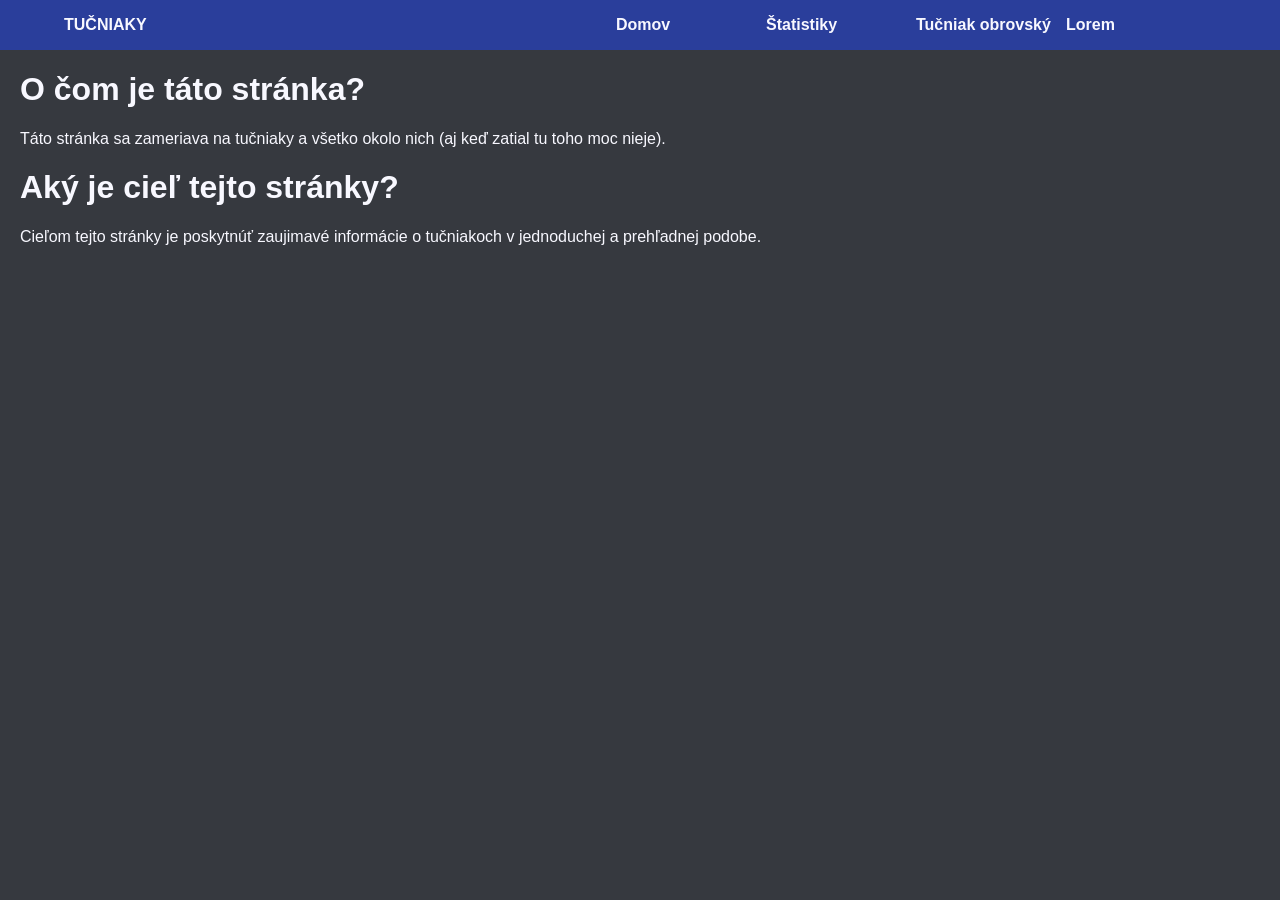
<file: www/index.html>
<!DOCTYPE html>
<html lang="en">
<head>
  <meta charset="utf-8">
  <meta name="author" content="Marek Mojík">
  <link rel="stylesheet" href="style.css">
	<title>Tučniaky</title>
</head>
<body>
    <header>
      <nav>
        <div id="nadpis"><a href="index.html">Tučniaky</a></div>
          <ul>
            <li><a href="index.html">Domov</a></li>
            <li><a href="statistiky.html">Štatistiky</a></li>
            <li><a href="tucniak_obrovsky.html">Tučniak obrovský</a></li>
            <li><a href="lorem.html">Lorem</a></li>
          </ul>
      </nav>
	</header>
	<main>
		<h1>O čom je táto stránka?</h1>
		<p>Táto stránka sa zameriava na tučniaky a všetko okolo nich (aj keď zatial tu toho moc nieje).</p>
		<h1>Aký je cieľ tejto stránky?</h1>
		<p>Cieľom tejto stránky je poskytnúť zaujimavé informácie o tučniakoch v jednoduchej a prehľadnej podobe.</p>
	</main>
</body>
</html>
</file>
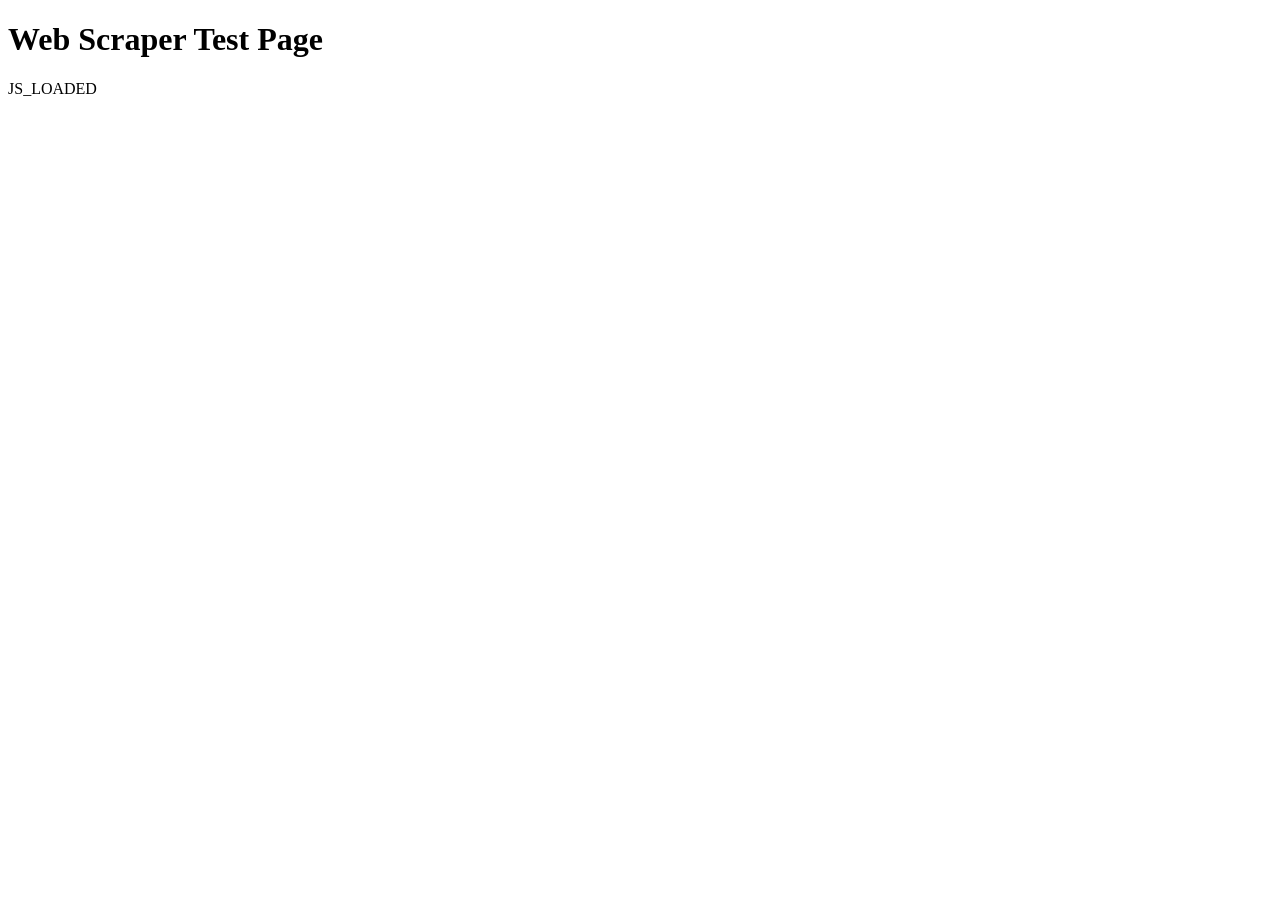
<file: www/js.html>
<!DOCTYPE html>
<html lang="en">
<head>
    <meta charset="UTF-8">
    <meta name="viewport" content="width=device-width, initial-scale=1.0">
    <title>Test Page for Senq</title>
    <script type="text/javascript">
        document.addEventListener('DOMContentLoaded', function() {
            document.getElementById('dynamic-content').innerText = 'J' + 'S_' + 'LOA' + 'DED';
        });
    </script>
</head>
<body>
    <h1>Web Scraper Test Page</h1>
    <p id="dynamic-content">This content will be replaced by JavaScript.</p>
</body>
</html>
</file>
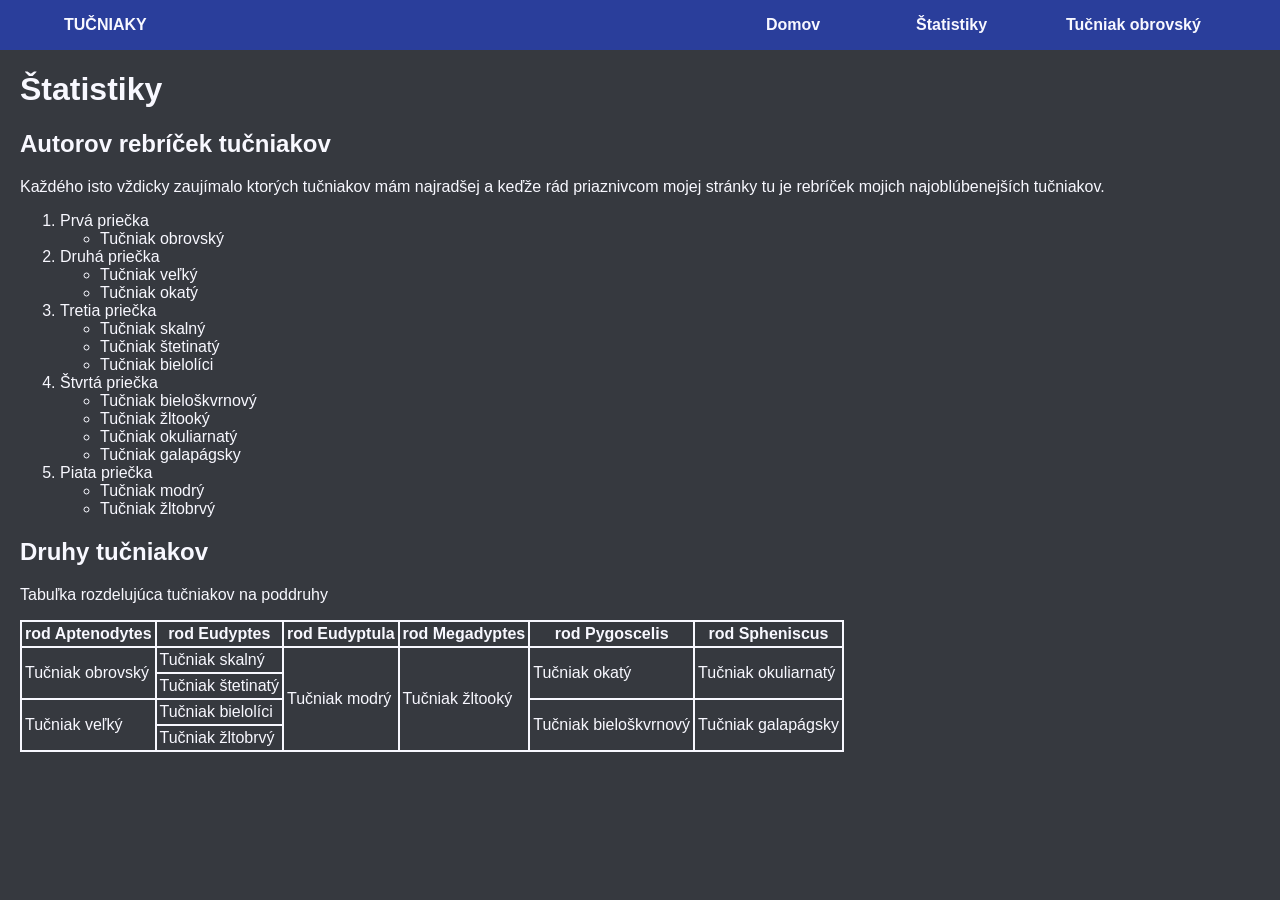
<file: www/statistiky.html>
<!DOCTYPE html>
<html lang="en">
<head>
  <meta charset="utf-8">
  <meta name="author" content="Marek Mojík">
  <link rel="stylesheet" href="style.css">
	<title>Tučniaky</title>
</head>
<body>
    <header>
      <nav>
        <div id="nadpis"><a href="index.html">Tučniaky</a></div>
          <ul>
            <li><a href="index.html">Domov</a></li>
            <li><a href="statistiky.html">Štatistiky</a></li>
            <li><a href="tucniak_obrovsky.html">Tučniak obrovský</a></li>
          </ul>
      </nav>
	</header>
	<main>
    <h1>Štatistiky</h1>
    <article>
      <h1>Autorov rebríček tučniakov</h1>
      <p>Každého isto vždicky zaujímalo ktorých tučniakov mám najradšej a keďže rád priaznivcom mojej stránky tu je rebríček mojich najoblúbenejších tučniakov.</p>
      <ol>
        <li>Prvá priečka
          <ul>
            <li>Tučniak obrovský</li>
          </ul>
        </li>
        <li>Druhá priečka
          <ul>
            <li>Tučniak veľký</li>
            <li>Tučniak okatý</li>
          </ul>
        </li>
        <li>Tretia priečka
          <ul>
            <li>Tučniak skalný</li>
            <li>Tučniak štetinatý</li>
            <li>Tučniak bielolíci</li>
          </ul>
        </li>
        <li>Štvrtá priečka
          <ul>
            <li>Tučniak bieloškvrnový</li>
            <li>Tučniak žltooký</li>
            <li>Tučniak okuliarnatý</li>
            <li>Tučniak galapágsky</li>
          </ul>
        </li>
        <li>Piata priečka
          <ul>
            <li>Tučniak modrý</li>
            <li>Tučniak žltobrvý</li>
          </ul>
        </li>
      </ol>
    </article>
    <article>
      <h1>Druhy tučniakov</h1>
      <p>Tabuľka rozdelujúca tučniakov na poddruhy</p>
      <table>
        <thead>
          <tr>
            <th>rod Aptenodytes</th>
            <th>rod Eudyptes</th>
            <th>rod Eudyptula</th>
            <th>rod Megadyptes</th>
            <th>rod Pygoscelis</th>
            <th>rod Spheniscus</th>
          </tr>
        </thead>
        <tbody>
          <tr>
            <td rowspan="2">Tučniak obrovský</td>
            <td>Tučniak skalný</td>
            <td rowspan="4">Tučniak modrý</td>
            <td rowspan="4">Tučniak žltooký</td>
            <td rowspan="2">Tučniak okatý</td>
            <td rowspan="2">Tučniak okuliarnatý</td>
          </tr>
          <tr>
            <td>Tučniak štetinatý</td>
          </tr>
          <tr>
            <td rowspan="2">Tučniak veľký</td>
            <td>Tučniak bielolíci</td>
            <td rowspan="2">Tučniak bieloškvrnový</td>
            <td rowspan="2">Tučniak galapágsky</td>
          </tr>
          <tr>
            <td>Tučniak žltobrvý</td>
          </tr>
        </tbody>
      </table>
    </article>
	</main>
</body>
</html>
</file>
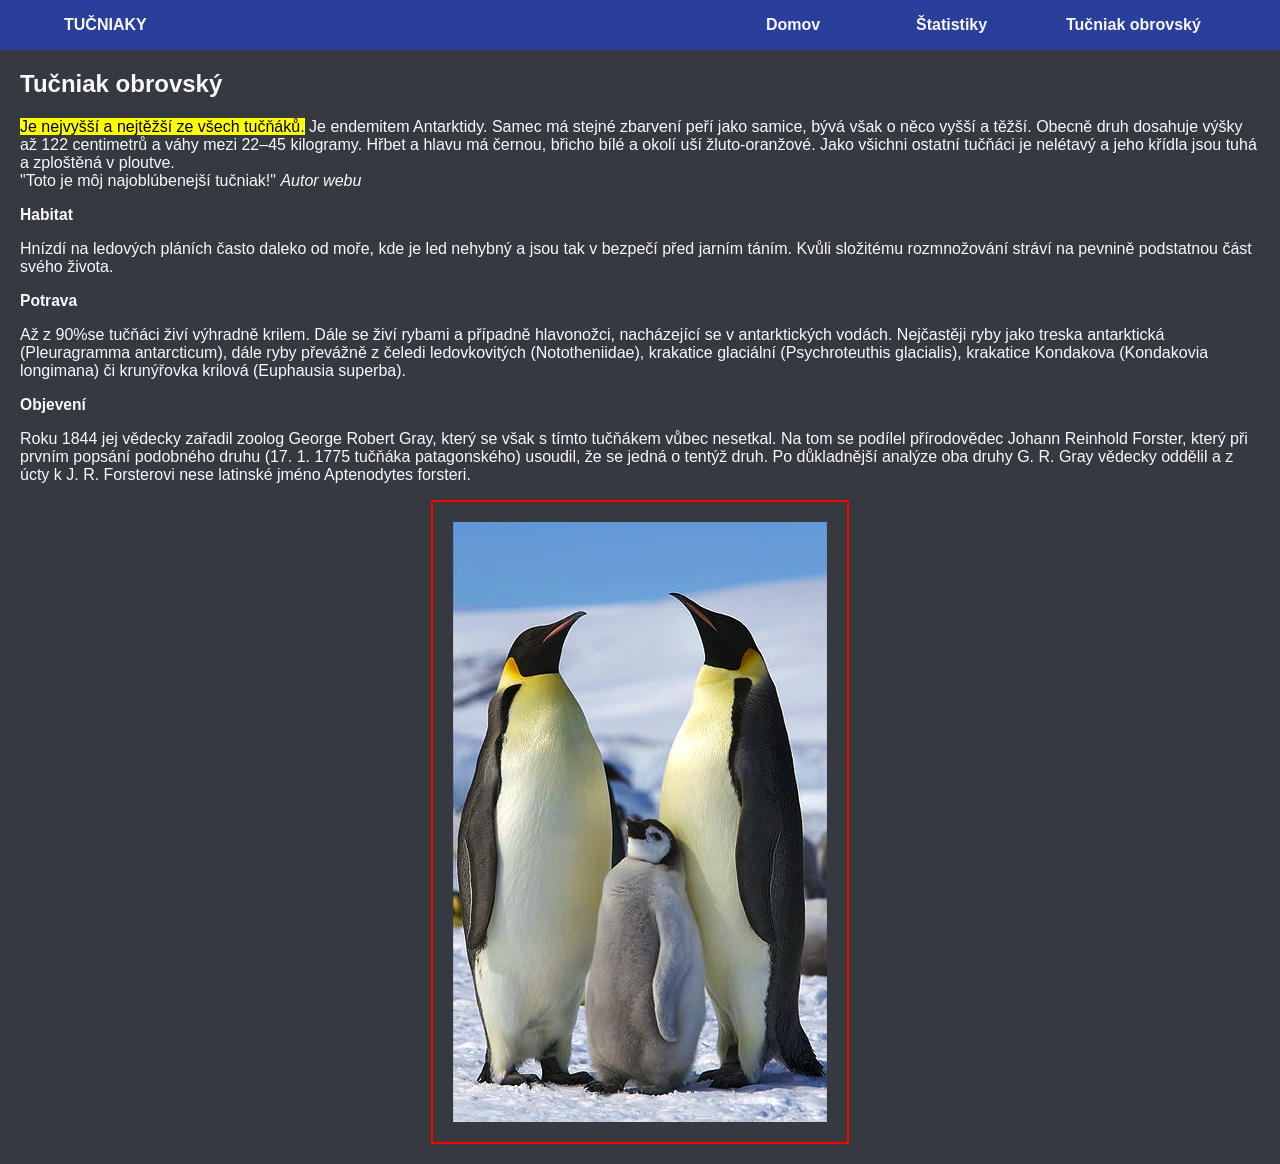
<file: www/tucniak_obrovsky.html>
<!DOCTYPE html>
<html lang="en">
<head>
  <meta charset="utf-8">
  <meta name="author" content="Marek Mojík">
  <link rel="stylesheet" href="style.css">
	<title>Tučniaky</title>
</head>
<body>
    <header>
      <nav>
        <div id="nadpis"><a href="index.html">Tučniaky</a></div>
          <ul>
            <li><a href="index.html">Domov</a></li>
            <li><a href="statistiky.html">Štatistiky</a></li>
            <li><a href="tucniak_obrovsky.html">Tučniak obrovský</a></li>
          </ul>
      </nav>
	</header>
	<main>
    <article>
  		<h1>Tučniak obrovský</h1>
      <p><mark>Je nejvyšší a nejtěžší ze všech tučňáků.</mark> Je endemitem Antarktidy. Samec má stejné zbarvení peří jako samice, bývá však o něco vyšší a těžší. Obecně druh dosahuje výšky až 122 centimetrů a váhy mezi 22–45 kilogramy. Hřbet a hlavu má černou, břicho bílé a okolí uší žluto-oranžové. Jako všichni ostatní tučňáci je nelétavý a jeho křídla jsou tuhá a zploštěná v ploutve. <br> "Toto je môj najoblúbenejší tučniak!" <cite>Autor webu</cite></p>
      <section>
        <h1>Habitat</h1>
        <p>Hnízdí na ledových pláních často daleko od moře, kde je led nehybný a jsou tak v bezpečí před jarním táním. Kvůli složitému rozmnožování stráví na pevnině podstatnou část svého života.</p>
      </section>
      <section>
        <h1>Potrava</h1>
        <p>Až z 90%se tučňáci živí výhradně krilem. Dále se živí rybami a případně hlavonožci, nacházející se v antarktických vodách. Nejčastěji ryby jako treska antarktická (Pleuragramma antarcticum), dále ryby převážně z čeledi ledovkovitých (Nototheniidae), krakatice glaciální (Psychroteuthis glacialis), krakatice Kondakova (Kondakovia longimana) či krunýřovka krilová (Euphausia superba). </p>
      </section>
      <section>
        <h1>Objevení</h1>
        <p>Roku 1844 jej vědecky zařadil zoolog George Robert Gray, který se však s tímto tučňákem vůbec nesetkal. Na tom se podílel přírodovědec Johann Reinhold Forster, který při prvním popsání podobného druhu (17. 1. 1775 tučňáka patagonského) usoudil, že se jedná o tentýž druh. Po důkladnější analýze oba druhy G. R. Gray vědecky oddělil a z úcty k J. R. Forsterovi nese latinské jméno Aptenodytes forsteri.</p>
      </section>
      <img src="tuc_obr.jpg" alt="Tučniak obrovský" title="Tučniak obrovský">
    </article>
	</main>
</body>
</html>
</file>
<file: www/style.css>
body{
    margin: 0;
    padding: 0;
    font-family: Arial, Helvetica, sans-serif;
    background-color: #36393f;
    color: #f8f8ff;
}
header{
    background: #2a3e9b;
}
nav{
    display: flex;
    justify-content: space-between;
    width: 90%;
    margin: auto;
    align-items: center;
}
nav ul{
    display: flex;
    list-style: none;
}
nav ul li{
    width: 150px;
}
nav #nadpis{
    text-transform: uppercase;
}
nav #nadpis a{
    color: #f8f8ff;
    font-weight: bold;
    text-decoration: none;
}
nav ul li a{
    color: #f8f8ff;
    font-weight: bold;
    text-decoration: none;
}
nav ul li a:hover{
    color: #f8f8ff;
    text-decoration: underline;
}
main{
    margin: 20px;
}
section > h1 {
    font-size: 97.5%;
}
img {
    padding: 20px;
    border-style: solid;
    border-width: 2px;
    border-color: red;
    display: block;
    margin-left: auto;
    margin-right: auto;
}
div.zdroj {
    font-size: small;
}
div.zdroj a {
    color: #f8f8ff;
    font-size: small;
}
table {
  border-collapse: collapse;
  border-width: 2px;
  border-style: solid;
}

table td, table th {
  border-width: 2px;
  border-style: solid;
  padding: 3px;
}
</file>
